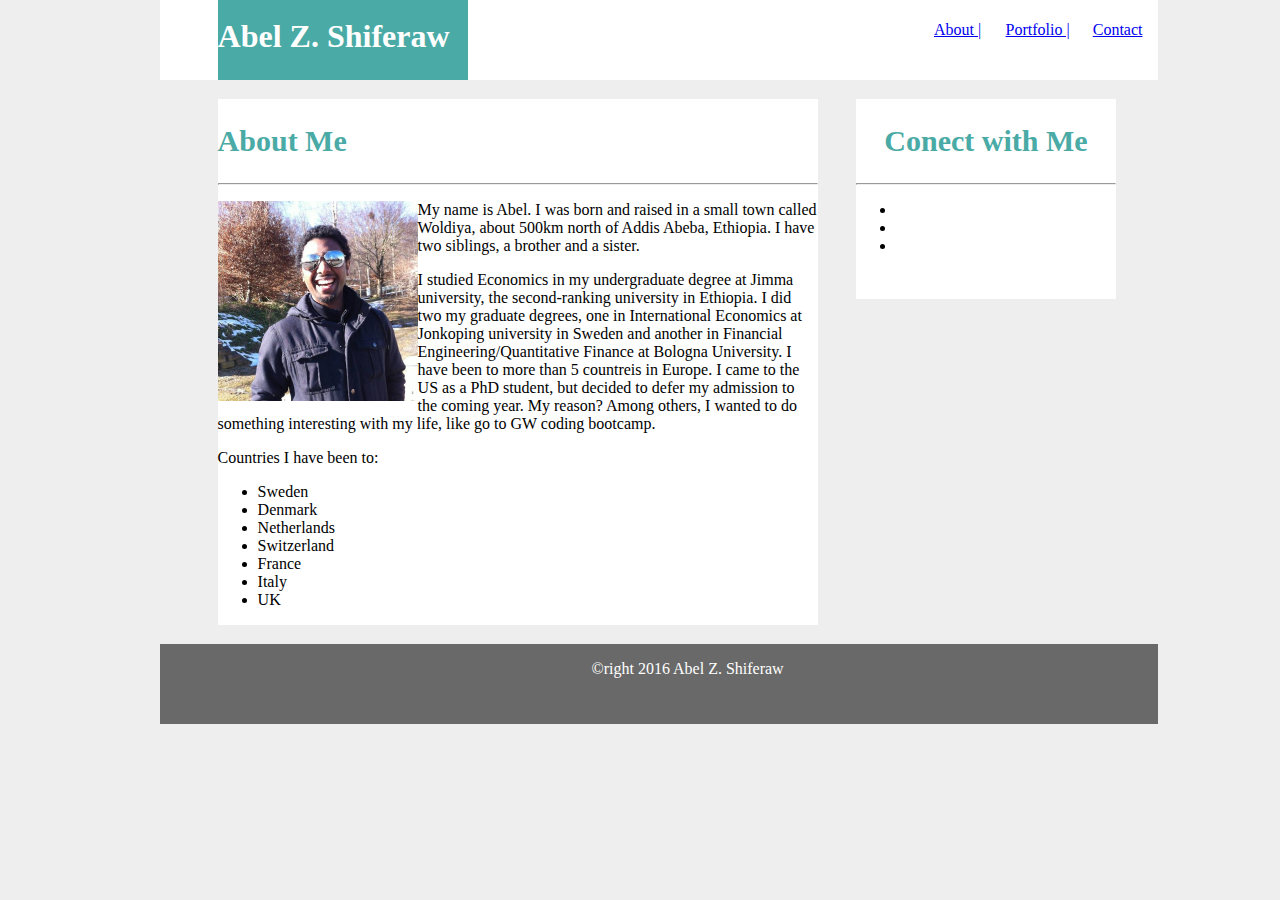
<file: index.html>
<!DOCTYPE html>
<html lang= "en">
<head>
	<link rel="stylesheet" type="text/css" href="assets/css/style.css" />
	<meta charset="utf-8">
	<title>Basic Portfolio</title>
	
	</style>
</head>
<body>
	<div id= "container">

		<div class="div1">
			<div id="header"> <h1>Abel Z. Shiferaw </h1> </div> 
			<div class="menu">
				<ul>
					<li><a href="index.html">About |</a> </li>
					<li><a href="portfolio.html">Portfolio |</a></li>
					<li><a href="contact.html">Contact </a> </li>
				</ul>
			</div>
		</div>
	
		<div class="div2"> 
			<h2>About Me</h2>
			<hr />
			<p><img src="assets/images/MyPhoto.jpg" alt="My Photo" title= "My Photo" width="200" height="200" align="LEFT" /> My name is Abel. I was born and raised in a small town called Woldiya, about 500km north of Addis Abeba, Ethiopia. I have two siblings, a brother and a sister. </p>
			<p> I studied Economics in my undergraduate degree at Jimma university, the second-ranking university in Ethiopia. I did two my graduate degrees, one in International Economics at Jonkoping university in Sweden and another in Financial Engineering/Quantitative Finance at Bologna University. I have been to more than 5 countreis in Europe. I came to the US as a PhD student, but decided to defer my admission to the coming year. My reason? Among others, I wanted to do something interesting with my life, like go to GW coding bootcamp. </p>
			<p>Countries I have been to: </p>
			<ul>
    			<li>Sweden</li>
    			<li>Denmark</li>
    			<li>Netherlands</li>
    			<li>Switzerland</li>
    			<li>France</li>
    			<li>Italy</li>
    			<li>UK</li>
  			</ul>
		</div>

		<div class="div3">
			<h2>Conect with Me </h2>
			<hr />
			<div id="contactlinks">
				<ul>
					<li> <a href="#"></a></li>
					<li> <a href="#"></a></li>
					<li> <a href="#"></a></li>
				</ul>
			</div>
		</div>

	<div class="div4">
			<p>  &copyright 2016 Abel Z. Shiferaw </p>	
	</div>
		
</body>
</html>
</file>
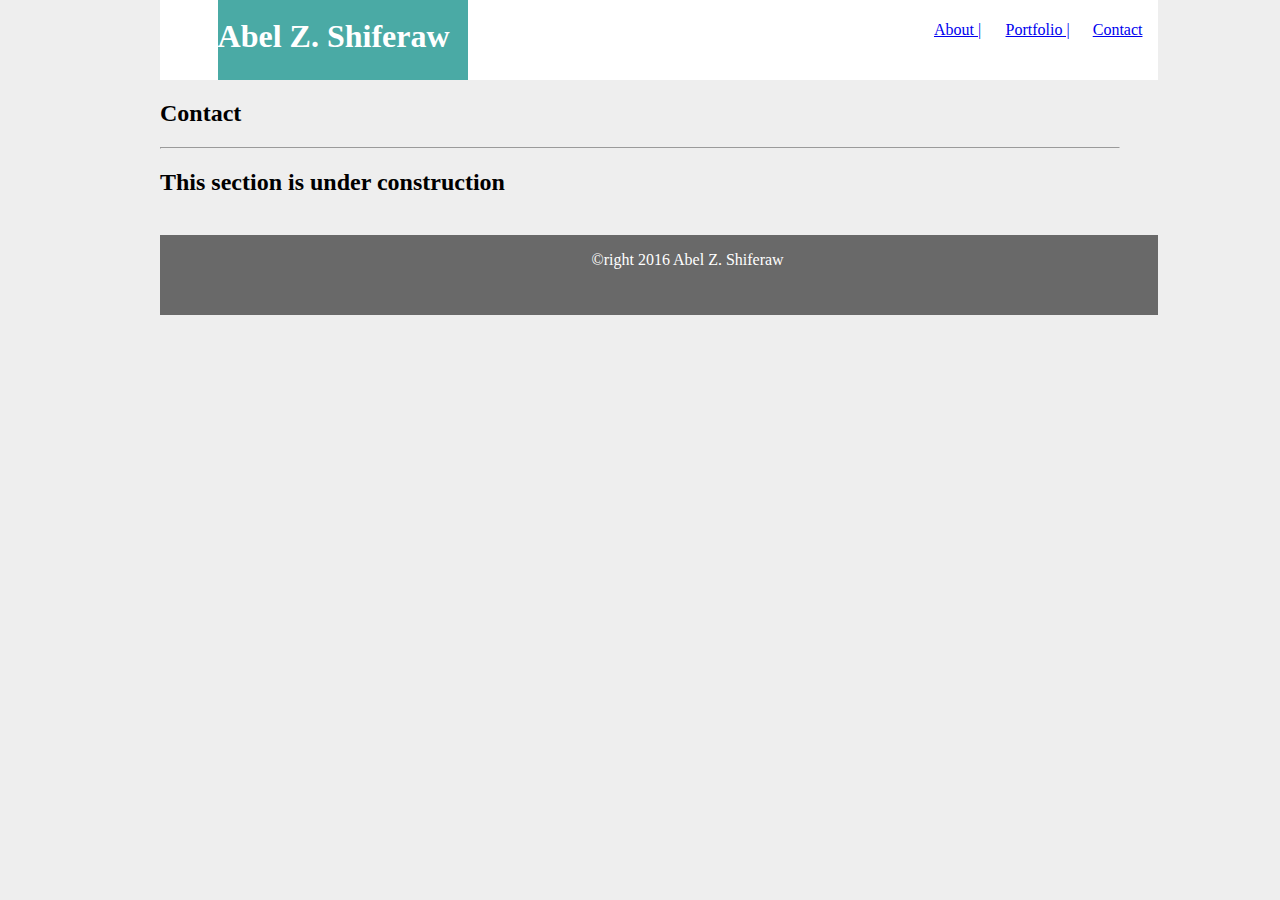
<file: contact.html>
<!DOCTYPE html>
<html lang= "en">
<head>
	<link rel="stylesheet" type="text/css" href="assets/css/style.css" />
	<meta charset="utf-8">
	<title>Basic Portfolio/Portfolio</title>
	
	</style>
</head>
<body>
	<div id= "container">

		<div class="div1">
			<div id="header"> <h1>Abel Z. Shiferaw </h1> </div> 
			<div class="menu">
				<ul>
					<li><a href="index.html">About |</a></li>
					<li><a href="portfolio.html">Portfolio |</a></li>
					<li><a href="contact.html">Contact </a> </li>
				</ul>
			</div>
		</div>
	
			<h2>Contact</h2>

			<hr />

			<h2>This section is under construction </h2>
			
				
		<div class="div4">
			<p>  &copyright 2016 Abel Z. Shiferaw </p>	
	</div>
		
</body>
</html>
</file>
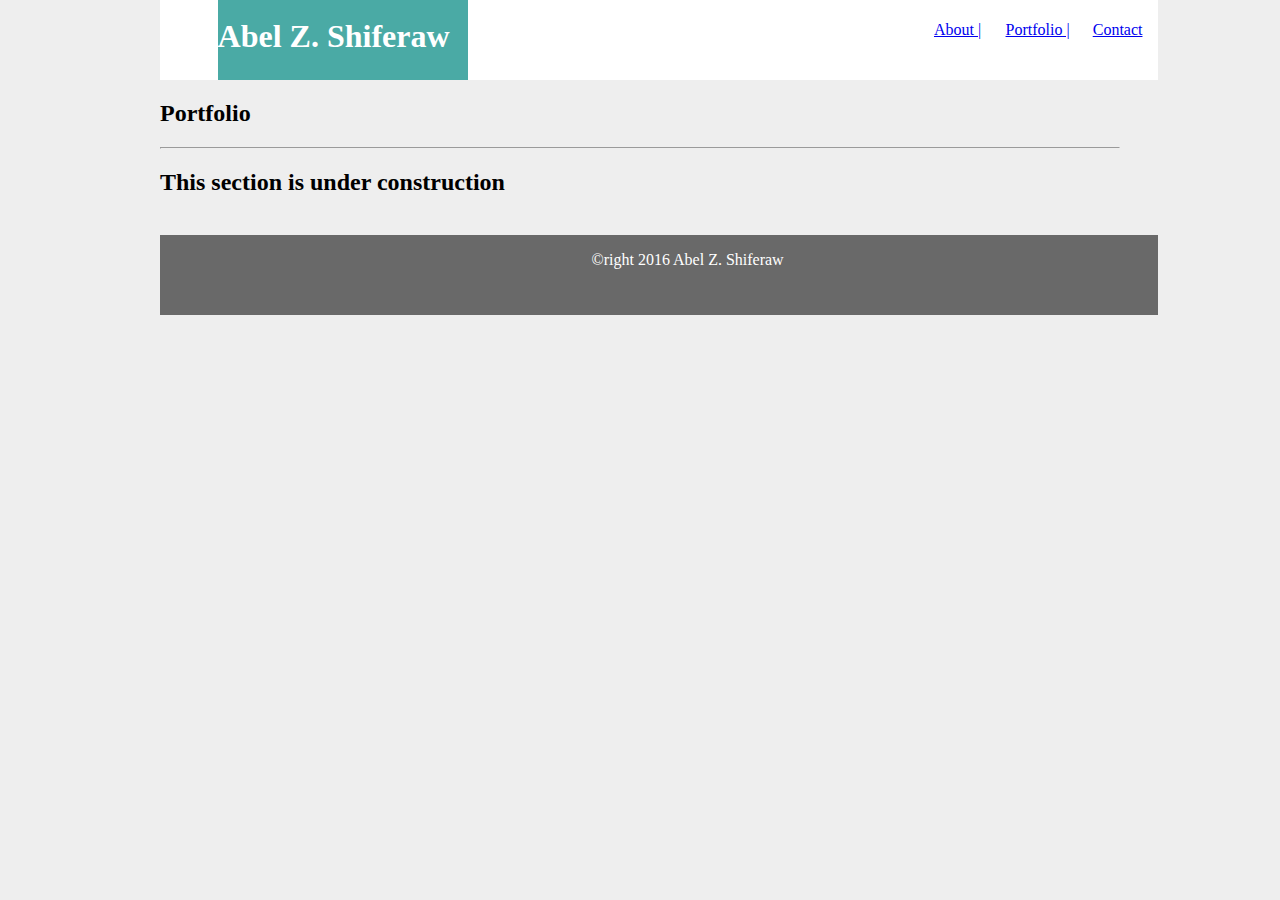
<file: portfolio.html>
<!DOCTYPE html>
<html lang= "en">
<head>
	<link rel="stylesheet" type="text/css" href="assets/css/style.css" />
	<meta charset="utf-8">
	<title>Basic Portfolio/Portfolio</title>
	
	</style>
</head>
<body>
	<div id= "container">

		<div class="div1">
			<div id="header"> <h1>Abel Z. Shiferaw </h1> </div> 
			<div class="menu">
				<ul>
					<li><a href="index.html">About |</a></li>
					<li><a href="portfolio.html">Portfolio |</a></li>
					<li><a href="contact.html">Contact </a> </li>
				</ul>
			</div>
		</div>
	
			<h2>Portfolio</h2>

			<hr />

			<h2>This section is under construction </h2>
			
				
		<div class="div4">
			<p>  &copyright 2016 Abel Z. Shiferaw </p>	
	</div>
		
</body>
</html>
</file>
<file: assets/css/style.css>
body {
	margin:0;
	padding:0;
	background: #eeeeee;

}
#container{ 
	width:960px;
	height:auto;
	margin-left: auto;
	margin-right: auto;
	margin-top: 0;
	
}

.div1 {
	width: 940px;
	height: 80px;
	background: white;
	padding-left: 6%;

}

#header{
	height: 80px;
	color: white;
	font-family: georgia;
	text-align: center; 
	background:#4aaaa5; 
	margin-top: 20;
	margin-left: 50;
	padding-right:2%; 
	float: left;
	text-align: center;
	line-height: 30px
}

.menu {
	height: 80px;
	background: white;
	float: right;

}
.menu ul {
	margin: 0;
	padding: 0;
}

.menu li {
	list-style-type: none;
	float: left;
	display: block;
	height: 90px;
	width: 80px;
	text-align: center;
	line-height: 60px
}

.div2 {
	width:600px;
	height:auto;
	background: white;
	margin-left: 6%;
	margin-right: auto;
	margin-top: 2%;
	margin-right: 4%;
	float: left;


}

.div2 h2 {
	color: #4aaaa5;
	font-size: 30px;

}

.div3 {
	width:260px;
	height:200px;
	background: white;
	margin-left: auto;
	margin-right: auto;
	margin-top: 0;
	margin-top: 2%;
	float: left;
	text-align: center;

}

.div3 h2 {
	color: #4aaaa5;
	font-size: 30px;
}

.div4 {
	width: 940px;
	height: 80px;
	margin-top: 2%;
	color: white;
	background:#696969;
	padding-left: 6%;
	float: left;
	text-align: center;
} 

.div4 p {
	color: white;
	text-align: center;
}
</file>
